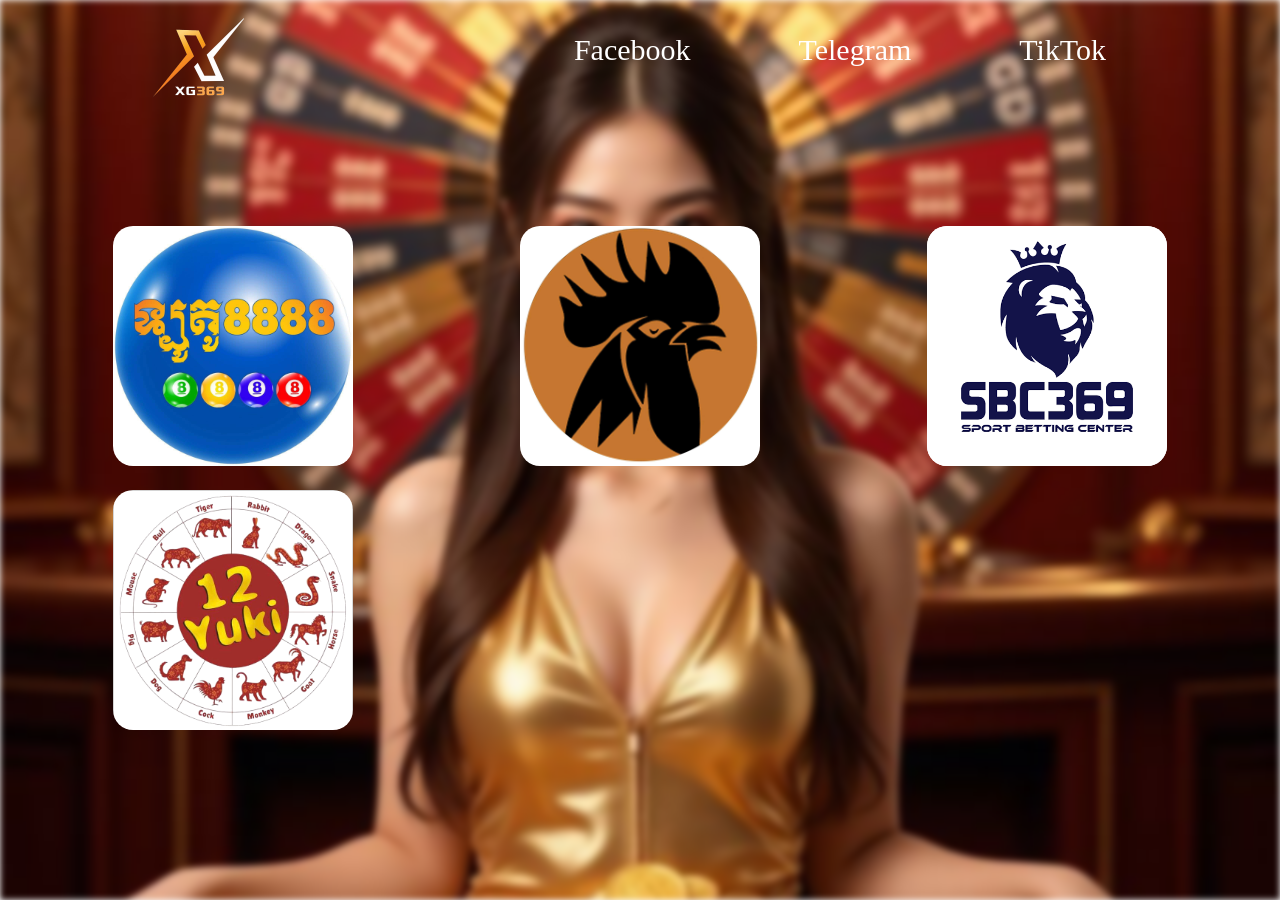
<file: playgame.html>
<!DOCTYPE html>
<html lang="en">
<head>
    <meta charset="UTF-8">
    <meta name="viewport" content="width=device-width, initial-scale=1.0">
    <title>Start Game</title>
    <link rel="stylesheet" href="playgame.css">
</head>
<body>
    <header>
        <nav class="navbar">
            <div class="backhome">
                <a href="index.html">
                    <img src="./XG369.png" alt="#Home">
                </a>
            </div>
            <div class="navlist">
                <a href="https://www.facebook.com/share/1HPoeCm1Bd/?mibextid=wwXIfr">Facebook</a>
                <a href="https://t.me/XG369Service">Telegram</a>
                <a href="https://www.tiktok.com/@xg369">TikTok</a>
            </div>
        </nav>
    </header>
    <section class="bodygame">
        <section class="card-1">
            <!-- <div class="game">
                <h1>Game</h1>
            </div> -->
            <div class="card">
                <div class="card-loto">
                    <a target="_parent" href="https://today8888.net">
                        <img src="./loto.jpg" alt="Loto">
                    </a>
                </div>
                <div class="card-chicken">
                    <a target="_parent" href="https://aasb24.me">
                        <img src="./chicken.JPG" alt="Chicken">
                    </a>
                </div>
                <div class="card-football">
                    <a target="_parent" href="https://cat369.com/">
                        <img src="./football.png" alt="Football">
                    </a>
                </div><div class="card-football">
                    <a target="_parent" href="https://eyk2.sbs247.tech/?token=eyJhbGciOiJIUzI1NiIsInR5cCI6IkpXVCJ9.[base64].KzGpmoLKjHKVe54abhdd083is7G-v_M-Qdc4qHN6kBk&player_name=aavdaabb888&operator_token=t-29cd27d1-63dd-4fb0-af3d-45144c55323c&game_id=15">
                        <img src="./hhh.png" alt="Football">
                    </a>
                </div>
            </div>
        </section>
    </section>
</body>
</html>
</file>
<file: playgame.css>
*{
    margin: 0;
    padding: 0;
    box-sizing: border-box;
}

body{
    width: 100%;
    min-height: 100vh;
    position: relative;
    z-index: 0;
}

body::before{
    content: "";
    position: fixed;
    inset: 0;
    background-image: url("slot.jfif");
    background-size: cover;
    background-position: center;
    background-repeat: no-repeat;
    filter: blur(3px);
    transform: translateZ(0);
    z-index: -1;
}

nav{
    display: flex;
    justify-content: space-around;
    align-items: center;
    height: 100px;
    /* background-color: #6e6d6c; */
}

.navbar .backhome img{
    width: 160px;
}

.navlist{
    display: flex;
    justify-content: space-around;
    align-items: center;
    width: 50%;
}

.navlist a{
    text-decoration: none;
    font-size: 30px;
    color: #ffffff;
    transition: 0.5s;
}

.navlist a:hover{
    color: #ffb413;
    transition: 0.5s;
    font-size: 2.5rem;
}

.bodygame {
    display: flex;
    justify-content: center;
    align-items: center;
    flex-direction: column;
    /* background-color: #272626; */
    height: 80vh;
    margin: 20px;
    border-radius: 20px;
}

.card-1 {
    display: flex;
    justify-content: center;    
    align-items: center;
    /* background-color: #ffffff; */
    width: 100%;
    border-radius: 20px;
}

.card {
    /* display: grid;
    grid-template-columns: repeat(3, 1fr); */
    display: flex;
    justify-content: space-around;
    align-items: center;
    /* background-color: #777777; */
    width: 100%;
    padding: 20px;
    text-decoration: none;
}

/* .game {
    display: flex;
    justify-content: center;
    align-items: center;
    flex-direction: column;
    margin-top: 20px;
}

.game h1{
    color: #f7f4f4;
    width: 90%;
    text-align: center;
    font-size: 3rem;
    cursor: pointer;
    transition: 0.5s;
}

.game h1:hover{
    color: #ffb413;
    transition: 0.5s;
    font-size: 2.5rem;
} */

.card-loto {
    display: flex;
    justify-content: center;    
    align-items: center;
    /* background-color: #ffffff; */
    border-radius: 20px;
}

.card-loto img{
    width: 20rem;
    height: 20rem;
    border-radius: 20px;
    transition: 0.5s;
}

.card-loto img:hover{
    transform: scale(1.1);
    transition: 0.5s;
    box-shadow: 0px 0px 20px #adadad;
}

.card-chicken {
    display: flex;
    justify-content: center;    
    align-items: center;
    /* background-color: #ffffff; */
    border-radius: 20px;
}

.card-chicken img{
    width: 20rem;
    height: 20rem;
    border-radius: 20px;
    transition: 0.5s;
}

.card-chicken img:hover{
    transform: scale(1.1);
    transition: 0.5s;
    box-shadow: 0px 0px 20px #adadad;
}

.card-football {
    display: flex;
    justify-content: center;    
    align-items: center;
    /* background-color: #ffffff; */
    border-radius: 20px;
}

.card-football img{
    width: 20rem;
    height: 20rem;
    border-radius: 20px;
    transition: 0.5s;
    background-color: #ffffff;
}

.card-football img:hover{
    transform: scale(1.1);
    transition: 0.5s;
    box-shadow: 0px 0px 20px #adadad;
}

@media screen and (max-width: 600px) {
    .navlist {
        display: none;
    }

    .card {
        display: flex;
        flex-direction: column;
        gap: 10px;
    }

    .card-loto img{
        width: 6rem;
        height: 6rem;
        border-radius: 20px;
        transition: 0.5s;
    }
    .card-chicken img{
        width: 6rem;
        height: 6rem;
        border-radius: 20px;
        transition: 0.5s;
    }
    .card-football img{
        width: 6rem;
        height: 6rem;
        border-radius: 20px;
        transition: 0.5s;
    }
}

@media screen and (max-width: 768px) {
    .navbar .backhome img{
        margin-top: 5rem;
        width: 260px;
    }
    .navlist {
        display: none;
    }

    .card {
        display: grid;
        grid-template-columns: repeat(2, 1fr);
        gap: 20px;
    }

    .card-loto img{
        width: 8rem;
        height: 8rem;
        border-radius: 20px;
        transition: 0.5s;
    }
    .card-chicken img{
        width: 8rem;
        height: 8rem;
        border-radius: 20px;
        transition: 0.5s;
    }
    .card-football img{
        width: 8rem;
        height: 8rem;
        border-radius: 20px;
        transition: 0.5s;
    }
}

@media screen and (min-width: 1200px) {
    .navbar .backhome img{
        margin-top: 1rem;
        width: 160px;
    }

    .card {
        display: grid;
        grid-template-columns: repeat(3, 1fr);
        gap: 20px;
    }

    .card-loto img{
        width: 15rem;
        height: 15rem;
        border-radius: 20px;
        transition: 0.5s;
    }
    .card-chicken img{
        width: 15rem;
        height: 15rem;
        border-radius: 20px;
        transition: 0.5s;
    }
    .card-football img{
        width: 15rem;
        height: 15rem;
        border-radius: 20px;
        transition: 0.5s;
    }
}
</file>
